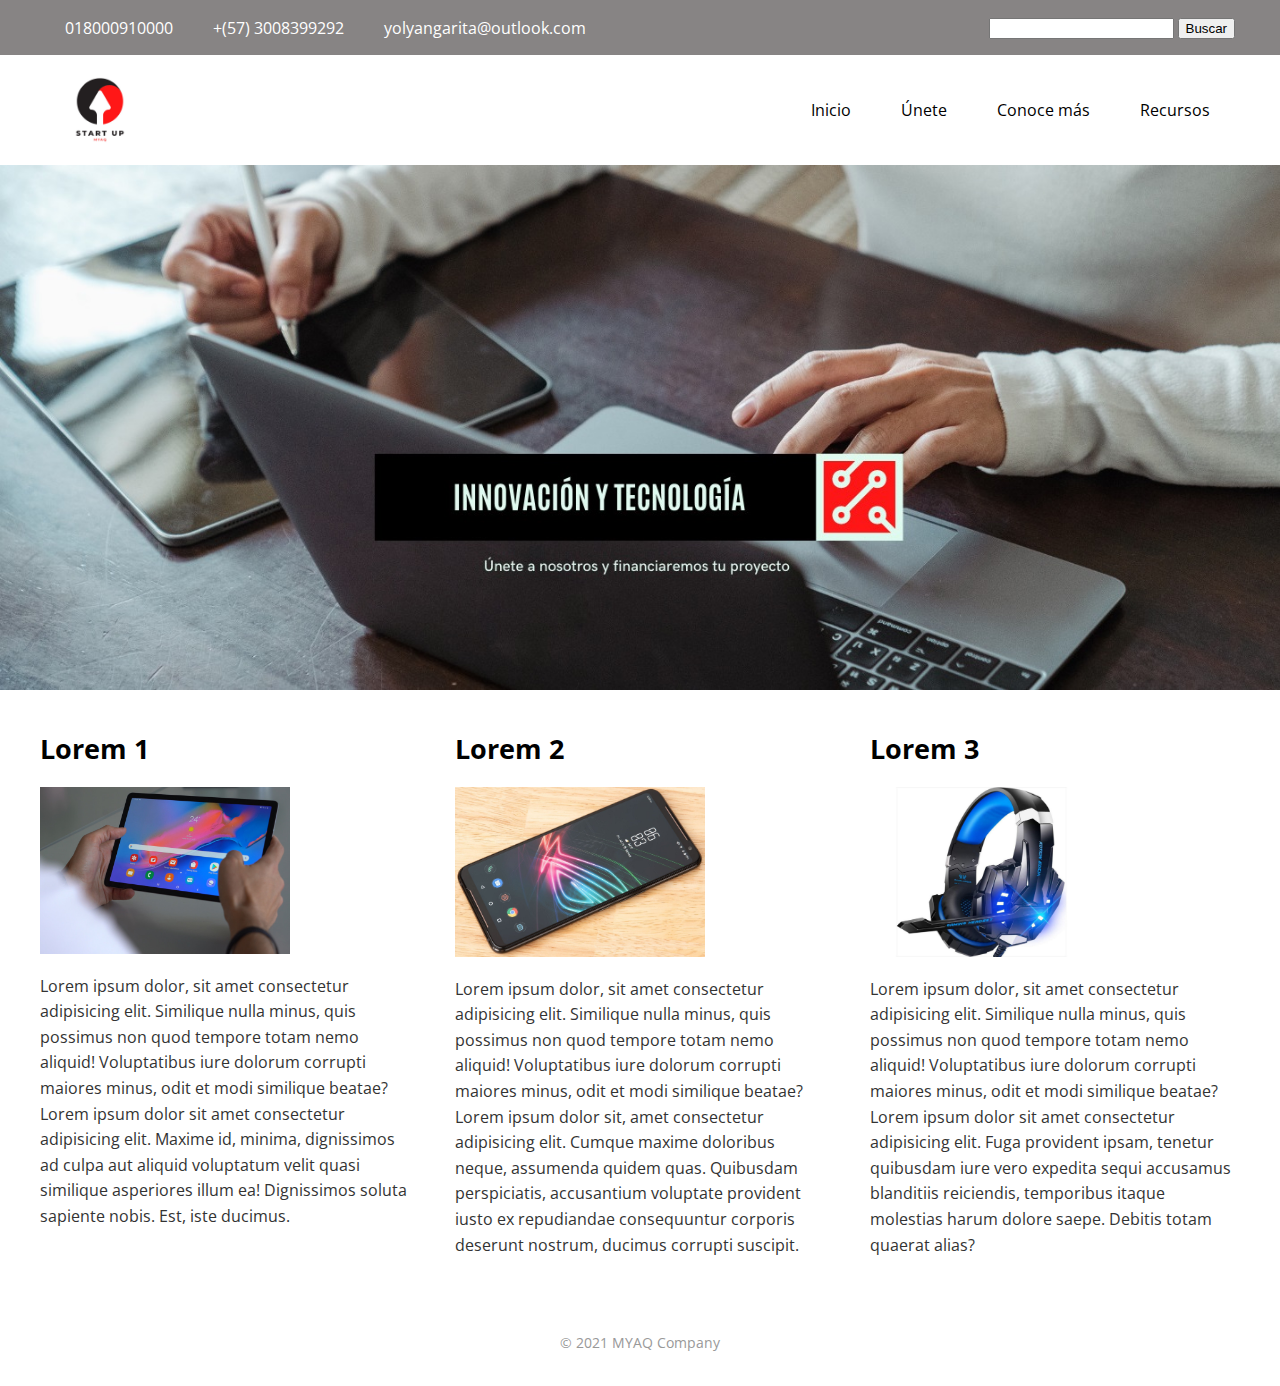
<file: index.html>
<html lang="es">
<link rel="preconnect" href="https://fonts.gstatic.com">
<link href="https://fonts.googleapis.com/css2?family=Open+Sans:wght@400;600&display=swap" rel="stylesheet">
<link href="style.css" rel="stylesheet" type="text/css">

<head>
    <meta charset="UTF-8">
    <meta http-equiv="X-UA-Compatible" content="IE=edge">
    <meta name="viewport" content="width=device-width, initial-scale=1.0">
    <title>Start Up</title>
</head>

<body>
    <header>
        <div class="header">
            <ul class="items">
                <li>018000910000</li>
                <li>+(57) 3008399292</li>
                <li> <a href="#">yolyangarita@outlook.com</a></li>
            </ul>
            <div class="search">
                <form action="../../form-result.php" method="post" target="_blank">
                    <p>
                        <input type="search" name="busqueda" placeholder="">
                        <input type="submit" value="Buscar">
                    </p>
                </form>
            </div>
        </div>
    </header>
    <div class="hero">
        <div class="logo">
            <img src="images/logo.jpg" alt="logo">
        </div>
        <div class="nav-container">
            <ul class="nav">
                <li> <a href="#">Inicio</a></li>
                <li> <a href="about.html">Únete</a></li>
                <li> <a href="#">Conoce más</a></li>
                <li> <a href="#">Recursos</a></li>
            </ul>
        </div>
    </div>
    <div class="scroll">
        <img src="images/inicio.jpg" alt="inicio">
    </div>

    <div class="new">
        <div class="news-inner">
            <div class="news-item">
                <h1>Lorem 1</h1>
                <div class="img-news">
                    <img src="images/tablet.jpg" alt="tablet">
                </div>
                <p>Lorem ipsum dolor, sit amet consectetur adipisicing elit. Similique nulla minus, quis possimus non
                    quod tempore totam nemo aliquid! Voluptatibus iure dolorum corrupti maiores minus, odit et modi
                    similique beatae? Lorem ipsum dolor sit amet consectetur adipisicing elit. Maxime id, minima,
                    dignissimos ad culpa aut aliquid voluptatum velit quasi similique asperiores illum ea! Dignissimos
                    soluta sapiente nobis. Est, iste ducimus.
                </p>
            </div>
            <div class="news-item">
                <h1>Lorem 2</h1>
                <div class="img-news">
                    <img src="images/phone.jpg" alt="phone">
                </div>
                <p>Lorem ipsum dolor, sit amet consectetur adipisicing elit. Similique nulla minus, quis possimus non
                    quod tempore totam nemo aliquid! Voluptatibus iure dolorum corrupti maiores minus, odit et modi
                    similique beatae? Lorem ipsum dolor sit, amet consectetur adipisicing elit. Cumque maxime doloribus
                    neque, assumenda quidem quas. Quibusdam perspiciatis, accusantium voluptate provident iusto ex
                    repudiandae consequuntur corporis deserunt nostrum, ducimus corrupti suscipit.
                </p>
            </div>
            <div class="news-item">
                <h1>Lorem 3</h1>
                <div class="img-news">
                    <img src="images/headset.jpg" alt="headset">
                </div>
                <p>Lorem ipsum dolor, sit amet consectetur adipisicing elit. Similique nulla minus, quis possimus non
                    quod tempore totam nemo aliquid! Voluptatibus iure dolorum corrupti maiores minus, odit et modi
                    similique beatae? Lorem ipsum dolor sit amet consectetur adipisicing elit. Fuga provident ipsam,
                    tenetur quibusdam iure vero expedita sequi accusamus blanditiis reiciendis, temporibus itaque
                    molestias harum dolore saepe. Debitis totam quaerat alias?
                </p>
            </div>
        </div>

    </div>

    <div class="footer">
        <p>&copy; 2021 MYAQ Company</p>
    </div>


</body>

</html>
</file>
<file: style.css>
body {
    margin: 0;
    font-family: "Open Sans";
}

header {
    background-color: #878484;
    padding: 0 45px;
    color: #FFFFFF;
    display: flex;
}

.header {
    display: flex;
    justify-content: space-between;
    align-items: center;
    width: 100%;
}

.items {
    display: flex;
    padding: 0;
}

.items li {
    list-style: none;
    align-items: center;
    display: flex;
    margin: 0 20px;
}

.items a {
    text-decoration: none;
    color: #FFF;
}

.hero {
    padding: 0 45px;
    background-color: #FFF;
    color: #FFFFFF;
    display:  flex;
    justify-content: space-between;
}

.nav a {
    text-decoration: none;
    color: black;
}

.nav {
    display: flex;
}

.nav a:hover {
    color: #FF1616;
    transform: rotate(6deg);
}

.nav li {
    list-style: none;
    padding: 10px;
    margin: 0 15px;
}

.logo img {
    width: 110px;
}
.nav-container {
    display: flex;
    align-items: center;
}

.scroll, .scroll img {
    width: 100%;
}

.news {
    background-color: #e8eaf6;
    padding: 60px 45px;
  }
  
.news-inner {
        max-width: 1200px;
        margin: 40px auto;
        display: grid;
        grid-template-columns: repeat(auto-fit, minmax(300px, 1fr));
        grid-column-gap: 45px;
        grid-row-gap: 45px;
}

.news-item h1 {
  color: black;
  font-size: 1.7rem;
  font-weight: bold;
  margin: 0;
  align-items: center;
}

.news-item p {
    margin: 0;
    line-height: 1.6;
    color: #333;
  }

.img-news img {
      width: 250px;
      margin: 20px 0;
  }
  
  .footer {
    text-align: center;
    padding: 20px 0;
    color: #999;
    font-size: .9rem;
  }
</file>
